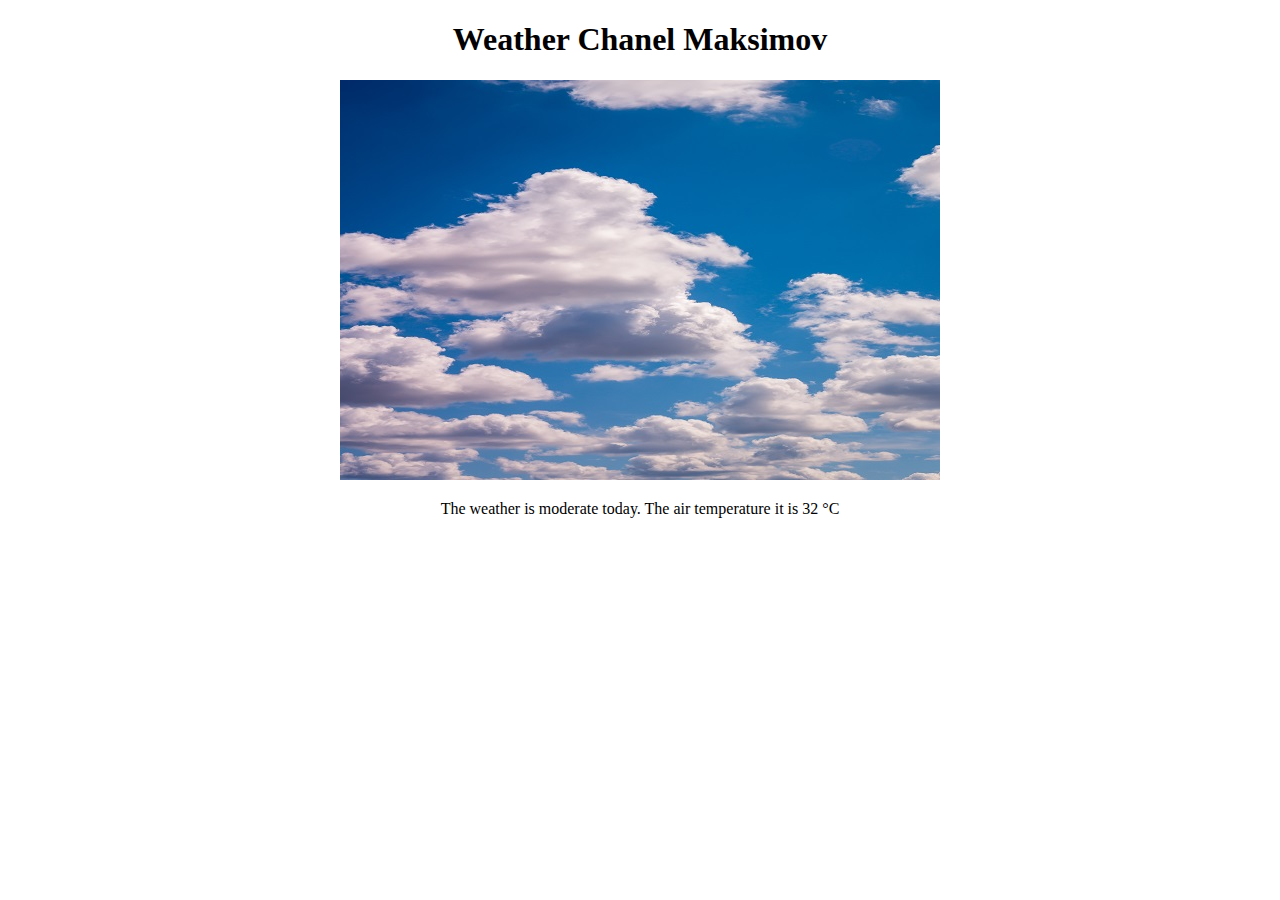
<file: ivan/basic/index.html>
<!DOCTYPE html>
<html lang="en">
  <head>
    <meta charset="UTF-8" />
    <meta http-equiv="X-UA-Compatible" content="IE=edge" />
    <meta name="viewport" content="width=device-width, initial-scale=1.0" />
    <title>Basic exercises JS day 3</title>
    <link rel="stylesheet" href="style.css" />
  </head>
  <body>
    <h1>Weather Chanel Maksimov</h1>
    <div class="cold">
      <img id="image" src="" alt="" />
      <p id="text">text here</p>
    </div>
    <div class="moderate"></div>
    <div class="hot"></div>
    <script src="index.js"></script>
  </body>
</html>
</file>
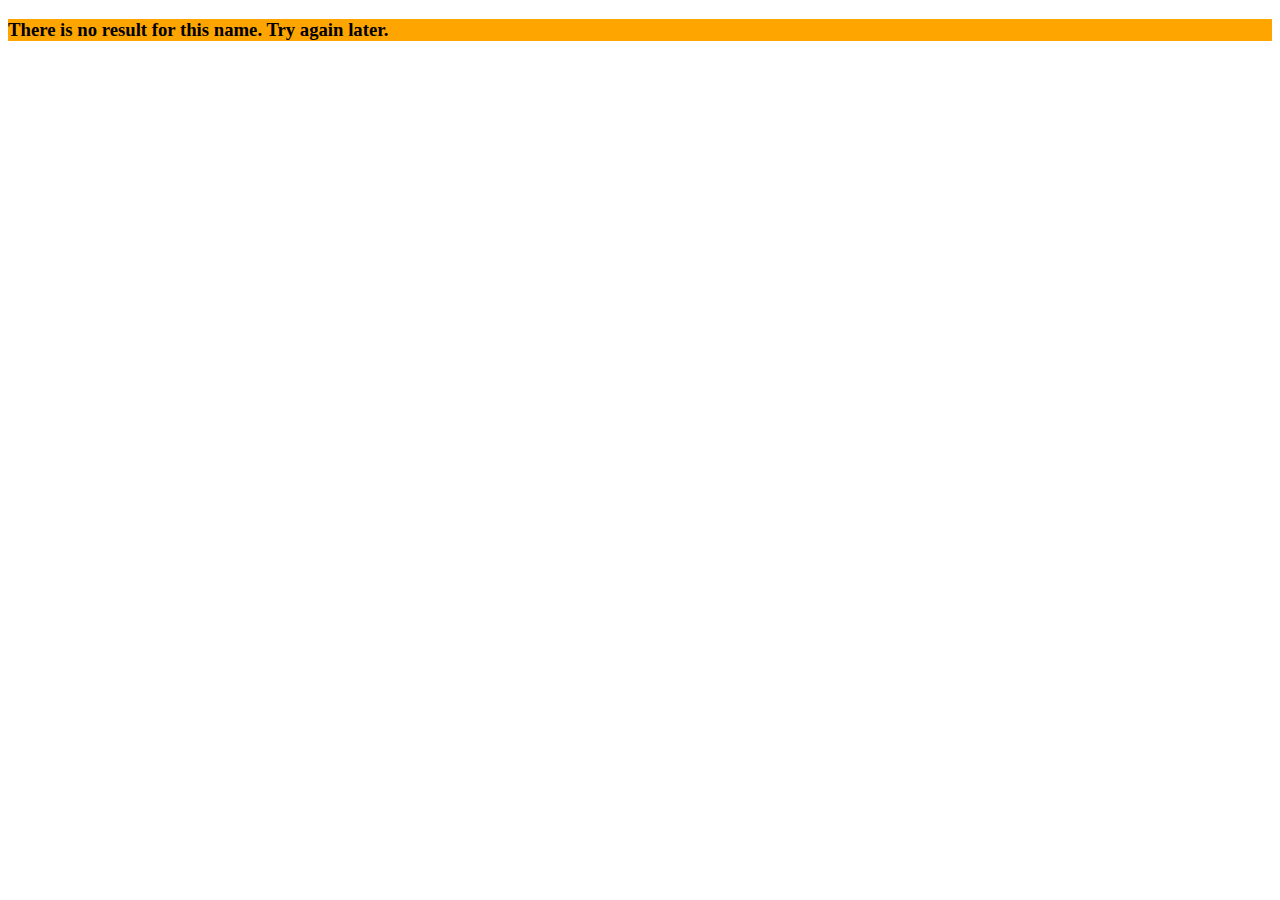
<file: ivan/challenge/index.html>
<!DOCTYPE html>
<html lang="en">
  <head>
    <meta charset="UTF-8" />
    <meta http-equiv="X-UA-Compatible" content="IE=edge" />
    <meta name="viewport" content="width=device-width, initial-scale=1.0" />
    <title>Challenge</title>
  </head>
  <body>
    <h3 id="message">ddd</h3>
    <script src="script.js"></script>
  </body>
</html>
</file>
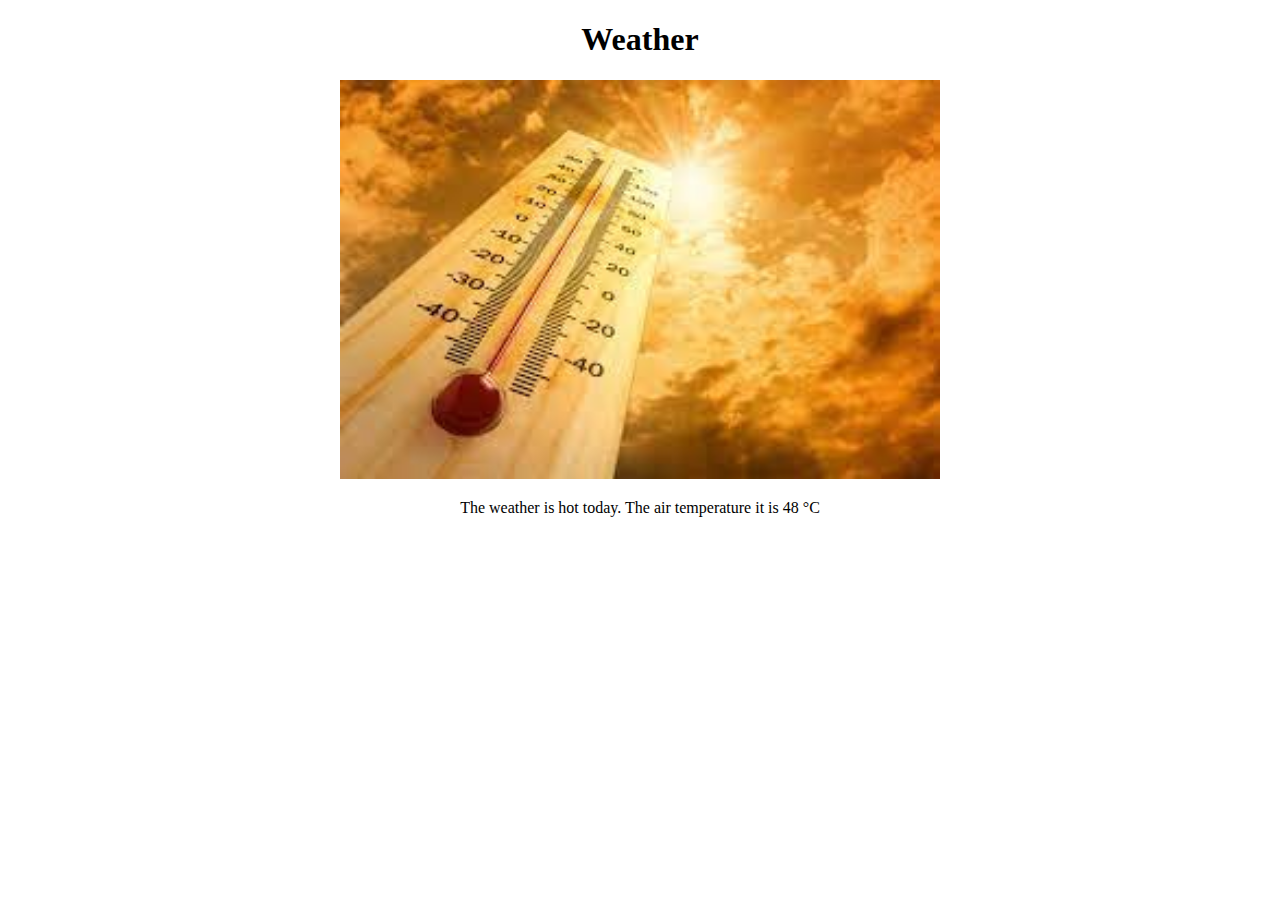
<file: tamara/basic/index.html>
<!DOCTYPE html>
<html lang="en">
  <head>
    <meta charset="UTF-8" />
    <meta http-equiv="X-UA-Compatible" content="IE=edge" />
    <meta name="viewport" content="width=device-width, initial-scale=1.0" />
    <title>Basic exercises</title>
    <link rel="stylesheet" href="style.css" />
  </head>
  <body>
    <h1>Weather </h1>
    <div class="cold">
        <img id="image" src="" alt="" />
        <p id="text">text here</p>
    </div>
    <div class="moderate"></div>
    <div class="hot"></div>
    <script src="script.js"></script>
  </body>
</html>
</file>
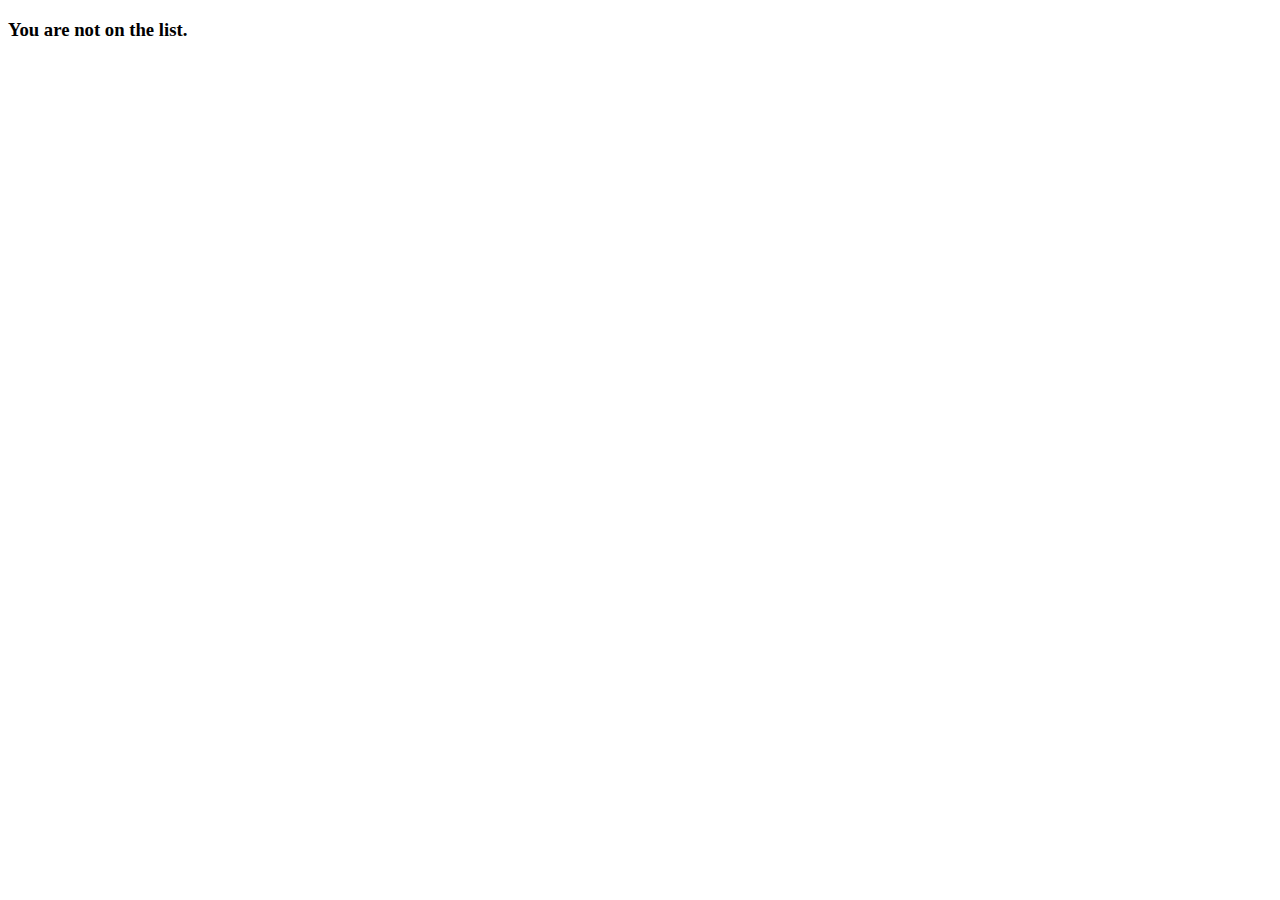
<file: tamara/challenge/index.html>
<!DOCTYPE html>
<html lang="en">
<head>
    <meta charset="UTF-8">
    <meta http-equiv="X-UA-Compatible" content="IE=edge">
    <meta name="viewport" content="width=device-width, initial-scale=1.0">
    <title>Challenge</title>
</head>
<body>
    <h3 id="title"></h3>
    <script src="script.js"></script>
</body>
</html>
</file>
<file: ivan/basic/style.css>
body{
  text-align: center;
}

#image {
  width: 600px;
}
</file>
<file: tamara/basic/style.css>
body{
    text-align: center;
  }
  
  #image {
    width: 600px;
  }
</file>
